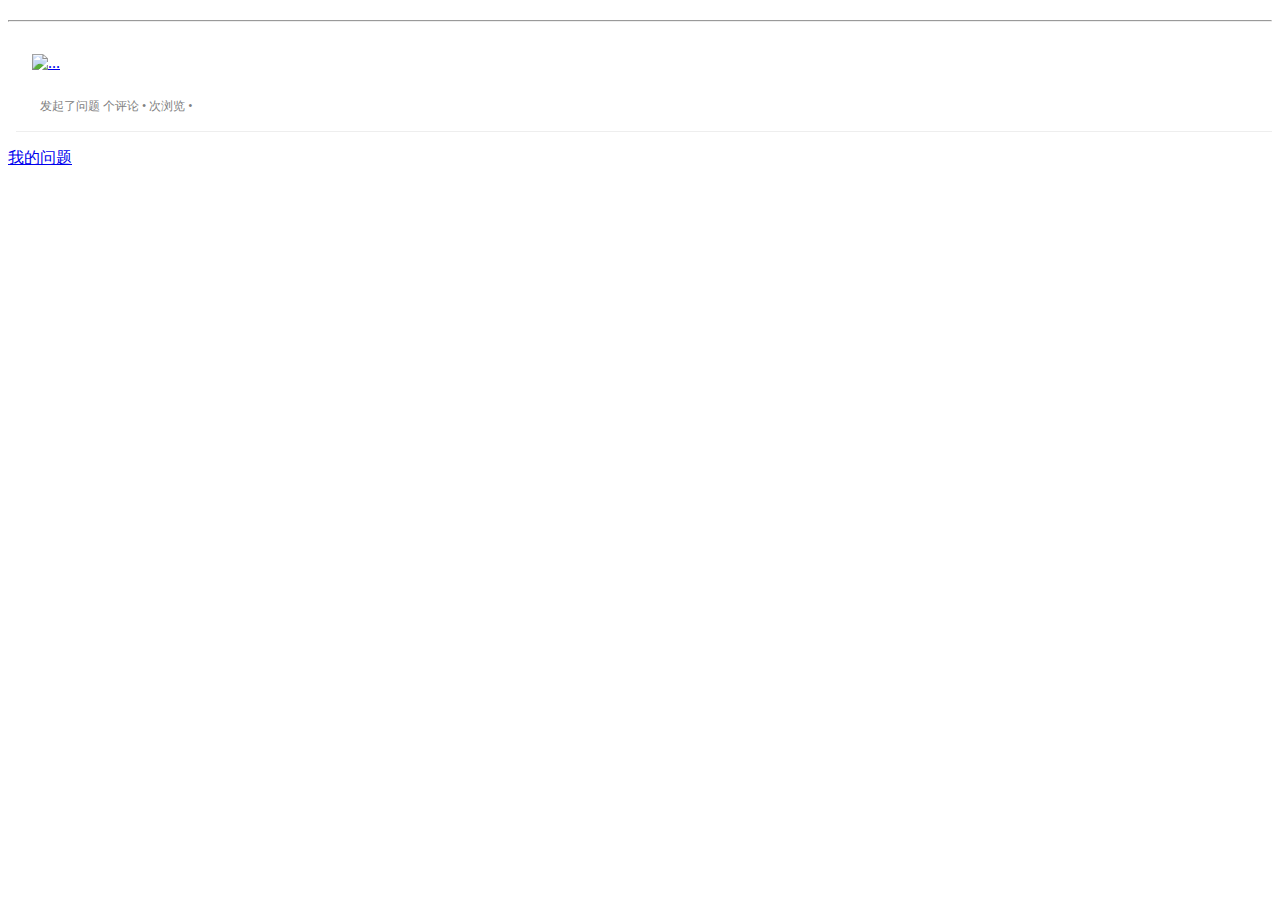
<file: src/main/resources/templates/profile.html>
<!DOCTYPE html>
<html lang="en" xmlns:th="http://www.thymeleaf.org">
<head>
    <meta charset="UTF-8">
    <title>我的问题</title>
    <link rel="stylesheet" th:href="@{~/css/bootstrap.min.css}">
    <link rel="stylesheet" th:href="@{~/css/bootstrap-theme.min.css}">
    <link rel="stylesheet" th:href="@{~/css/main.css}">
    <script th:src="@{~/js/jquery.js}"></script>

</head>
<body>
<div th:replace="nav"></div>

<div class="container-fluid content-box">
    <div class="row">
        <div class="col-lg-9 col-md-9">
            <h2 th:text="${actionName}"></h2>
            <hr>
            <div class="row">

                <ul class="" th:if="${page != null}" style="list-style: none;padding-left: 8px">
                    <li class="list-item" th:each=" item,status : ${page.getData()}" style="padding: 16px;font-size: 16px;border-bottom:1px solid #eee;">
                        <div class="media" style="margin-left: 0">
                            <div class="media-left">
                                <a href="#">
                                    <img class="media-object" th:src="${item.user == null ? '':item.getUser().getAvatar_url()}" alt="..." style="width: 40px;height: 40px;">
                                </a>
                            </div>
                            <div class="media-body" style="padding-left:8px">
                                <h4 class="media-heading" th:text="${item.getTitle()}"></h4>
                                <div style="font-size: 12px;color: gray;padding-top: 5px">
                                    <span th:text="${item.user == null ? '':item.getUser().getName()}"></span> 发起了问题 <span th:text="${item.getCommit_count()}"></span> 个评论 • <span th:text="${item.getView_count()}"></span> 次浏览 • <span th:text="${#dates.format(item.getAdd_time(),'yyyy-MM-dd HH:mm:ss')}"></span>
                                </div>

                            </div>
                        </div>
                    </li>
                </ul>

            </div>
        </div>
        <div class="col-lg-3 col-md-3">
            <div class="list-group my-list-group">
                <a href="#" class="list-group-item my-list-item">我的问题</a>
                <!--<a href="#" class="list-group-item">Dapibus ac facilisis in</a>-->
                <!--<a href="#" class="list-group-item">Morbi leo risus</a>-->
                <!--<a href="#" class="list-group-item">Porta ac consectetur ac</a>-->
                <!--<a href="#" class="list-group-item">Vestibulum at eros</a>-->
            </div>
        </div>
    </div>
</div>


<script th:src="@{~/js/bootstrap.min.js}"></script>
</body>
</html>
</file>
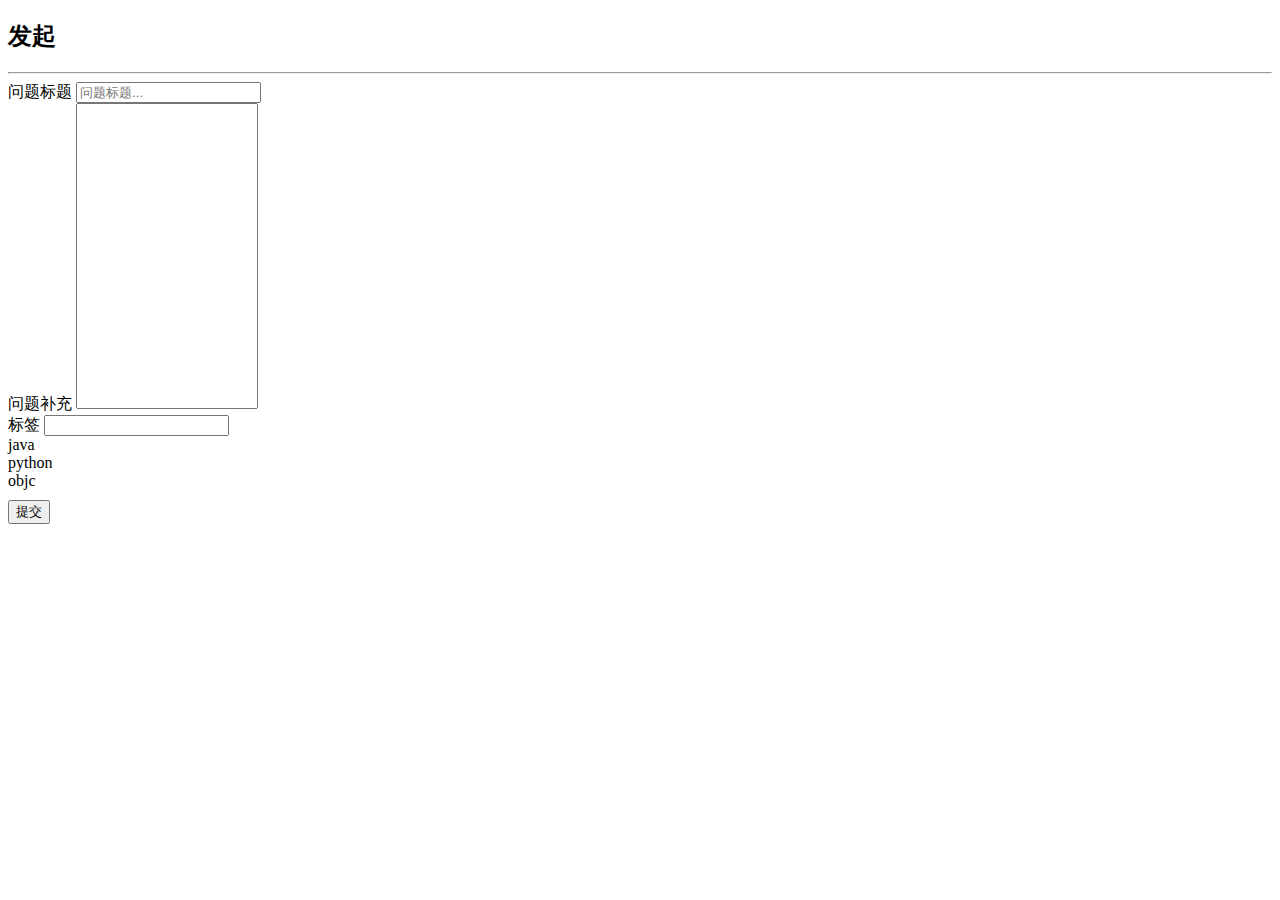
<file: src/main/resources/templates/publish.html>
<!DOCTYPE html>
<html lang="en" xmlns:th="http://www.thymeleaf.org">
<head>
    <meta charset="UTF-8">
    <title>发布</title>
    <link rel="stylesheet" th:href="@{~/css/bootstrap.min.css}">
    <link rel="stylesheet" th:href="@{~/css/bootstrap-theme.min.css}">
    <link rel="stylesheet" th:href="@{~/css/main.css}">
    <script th:src="@{~/js/jquery.js}"></script>
    <script th:src="@{~/js/main.js}"></script>

</head>
<body>
<div th:replace="nav"></div>

<div class="container-fluid content-box">
    <div class="row">
        <div class="col-lg-9 col-md-9">
            <h2><span class="glyphicon glyphicon-plus"></span>发起</h2>
            <hr>
            <div class="alert alert-danger" th:if="${error != null}" th:text="${error}"></div>
            <form action="/publish" method="post">
                <div class="form-group">
                    <label for="title">
                        问题标题
                    </label>
                    <input type="text" class="form-control" id="title" placeholder="问题标题..." name="title" th:value="${edit != null ? edit.getTitle() : ''}">
                </div>

                <div class="form-group">
                    <label for="des">
                        问题补充
                    </label>
                    <textarea class="form-control" id="des" rows="20" style="resize: none" name="des" th:text="${edit != null ? edit.getDes() : ''}"></textarea>
                </div>

                <div class="form-group">
                    <label for="tag">
                        标签
                    </label>
                    <input class="form-control" id="tag" style="resize: none" name="tag" th:value="${edit != null ? edit.getTag() : ''}"></input>
                </div>

                <input type="hidden" name="q_id" th:value="${edit.getId()}" th:if="${edit != null}" id="tag_input">

                <div class="tag-bar">
                    <div class="label label-info" onclick="onTagClick(this)">
                        <span class="glyphicon glyphicon-tag"></span>
                        <span>java</span>
                    </div>

                    <div class="label label-info" onclick="onTagClick(this)">
                        <span class="glyphicon glyphicon-tag"></span>
                        <span>python</span>
                    </div>

                    <div class="label label-info" onclick="onTagClick(this)">
                        <span class="glyphicon glyphicon-tag"></span>
                        <span>objc</span>
                    </div>
                </div>

                <div class="form-group" style="margin-top: 10px">
                    <input type="submit" value="提交" class="btn btn-primary btn-lg">
                </div>
            </form>

        </div>


        <div class="col-lg-3 col-md-3"></div>
    </div>
</div>


    <script th:src="@{~/js/bootstrap.min.js}"></script>
</body>
</html>
</file>
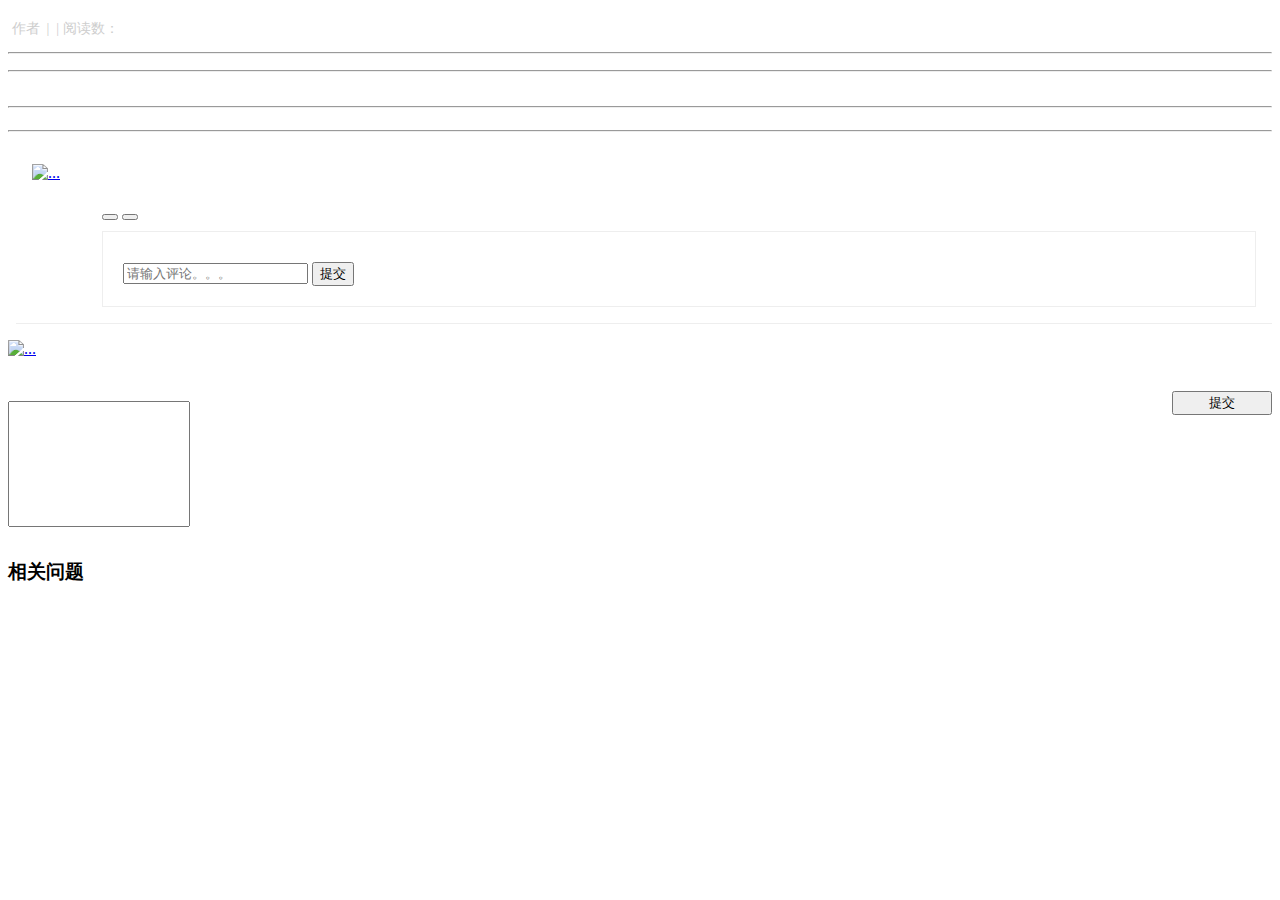
<file: src/main/resources/templates/question.html>
<!DOCTYPE html>
<html lang="en" xmlns:th="http://www.thymeleaf.org">
<head>
    <meta charset="UTF-8">
    <title th:text="${question.getTitle()}"></title>
    <link rel="stylesheet" th:href="@{~/css/bootstrap.min.css}">
    <link rel="stylesheet" th:href="@{~/css/bootstrap-theme.min.css}">
    <link rel="stylesheet" th:href="@{~/css/main.css}">
    <script th:src="@{~/js/jquery.js}"></script>
    <script th:src="@{~/js/main.js}"></script>
</head>

<body>
<div th:replace="nav"></div>

<div class="container-fluid content-box">
    <div class="row" style="padding-bottom: 10px">
        <div class="col-lg-9 col-md-9">
            <h2 th:text="${question.getTitle()}"></h2>
            <p style="font-size: 14px;color: #cecece">&nbsp;作者&nbsp;<a th:text="''+${question.getUser() != null ? question.getUser().getName() : ''}" href="#"></a>&nbsp;|&nbsp;<span th:text="'发布于 '+${#dates.format(question.getAdd_time())}"></span>&nbsp;|&nbsp;阅读数：<span th:text="${question.getView_count()}"></span></p>

            <span class="label label-info tag-style" th:text="${tag}" th:each="tag:${question.getTag().split(',')}"></span>
            <hr>

            <p th:text="${question.getDes()}"></p>

            <hr>

            <div>
                <a th:if="${question.getCreator_id()} == ${#session.getAttribute('user').id}" th:href="@{'/publish/'+${question.getId()}}" style="font-size: 14px;color: #999;"><span class="glyphicon glyphicon-pencil"></span ><span th:text="编辑" style="margin-left: 5px"></span></a>
            </div>

            <hr>

            <h5 th:text="${question.getCommit_count()+'个回复'}"></h5>

            <hr>

            <ul class="" th:if="${commits != null}" style="list-style: none;padding-left: 8px">
                <li class="list-item" th:each=" item,status : ${commits}" style="padding: 16px;font-size: 16px;border-bottom:1px solid #eee;">
                    <div class="media" style="margin-left: 0">
                        <div class="media-left">
                            <a href="#">
                                <img class="media-object" th:src="${item.user == null ? '':item.getUser().getAvatar_url()}" alt="..." style="width: 40px;height: 40px;">
                            </a>
                        </div>
                        <div class="media-body" style="padding-left:16px">
                            <h4 class="media-heading" th:text="${item.user != null ? item.getUser().getName() : ''}"></h4>
                            <div>
                                <p th:text="${item.getContent()}"></p>
                            </div>

                        </div>
                    </div>

                    <div class="commit-bottom-bar" style="margin-bottom: 10px;padding-left: 70px;">
                        <button class="icon"><span class="glyphicon glyphicon-thumbs-up "></span></button>
                        <button class="icon" onclick="showSubCommit(this)" th:data-id="${item.getId()}"><span class="glyphicon glyphicon-comment"></span></button>
                        <span th:text="${#dates.format(item.getAdd_time(),'yyyy-MM-dd')}" class="pull-right"></span>
                    </div>

                    <!--二级评论-->
                    <div style="border: #eee solid 1px;margin-left: 70px;" class="collapse" th:id="${'commit-'+item.getId()}">
                        <ul style="padding-left: 0px">

                        </ul>

                        <div style="padding: 20px" class="clearfix" >
                            <input th:id="subCommit-text+${item.getId()}" type="text" class="form-control" placeholder="请输入评论。。。">

                            <button type="button" class="btn btn-success pull-right" style="margin-top: 10px;outline: none" th:onclick="'postSubCommit('+${item.getId()}+')'">提交</button>
                        </div>

                    </div>
                </li>
            </ul>

            <div class="commit-box">
                <div class="media user_avatar" style="margin-top: 15px">
                    <div class="media-left">
                        <a href="#">
                            <img class="media-object img-rounded" th:src="${question.getUser().getAvatar_url()}" alt="...">
                        </a>
                    </div>
                    <div class="media-body" style="padding-top: 10px">
                        <h5 class="media-heading" th:text="${question.getUser().getName()}"></h5>
                    </div>
                </div>

                <input type="hidden" id="parent-id" th:value="${question.getId()}">
                <textarea class="form-control" rows="8" style="resize: none;margin: 10px 0" id="commit-content"></textarea>

                <button type="button" class="btn btn-success" style="width: 100px;float: right" th:onclick="postCommit(1)">提交</button>
            </div>
        </div>

        <div class="col-lg-3 col-md-3">
            <div>
                <h3>相关问题</h3>
                <ul style="list-style: none;padding-left: 0;font-size: 12px">
                    <li th:each="item : ${relativeQuestions}" style="margin-top: 5px">
                        <a th:href="@{'/question/'+${item.getId()}}" th:text="${item.getTitle()}"></a>
                    </li>
                </ul>
            </div>
        </div>
    </div>
</div>


<script th:src="@{~/js/bootstrap.min.js}"></script>
</body>
</html>
</file>
